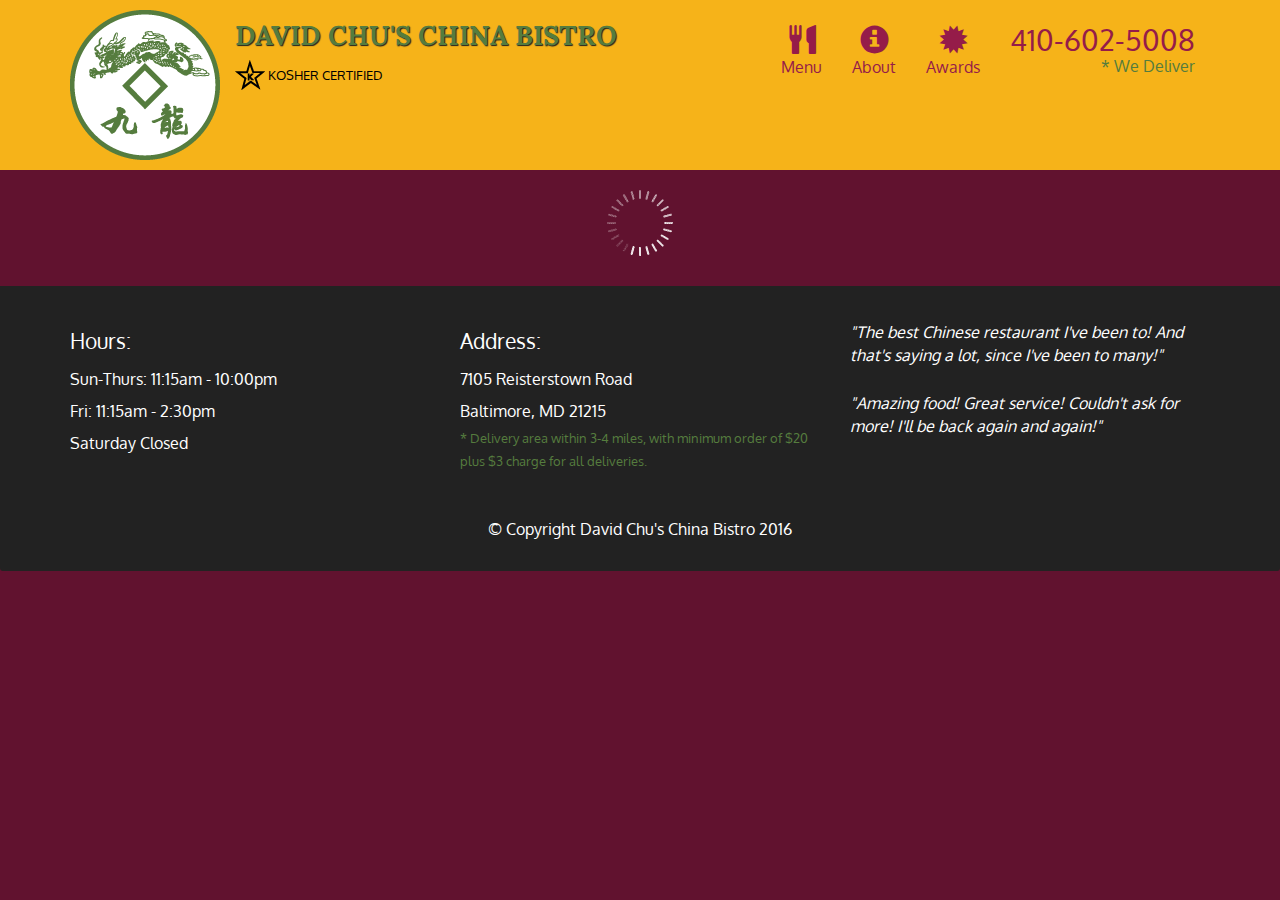
<file: Module5/index.html>
<!doctype html>
<html lang="en">
  <head>
    <meta charset="utf-8">
    <meta http-equiv="X-UA-Compatible" content="IE=edge">
    <meta name="viewport" content="width=device-width, initial-scale=1">
    <title>David Chu's China Bistro</title>
    <link rel="stylesheet" href="css/bootstrap.min.css">
    <link rel="stylesheet" href="css/styles.css">
    <link href='https://fonts.googleapis.com/css?family=Oxygen:400,300,700' rel='stylesheet' type='text/css'>
    <link href='https://fonts.googleapis.com/css?family=Lora' rel='stylesheet' type='text/css'>
  </head>
<body>
  <header>
    <nav id="header-nav" class="navbar navbar-default">
      <div class="container">
        <div class="navbar-header">
          <a href="index.html" class="pull-left visible-md visible-lg">
            <div id="logo-img" alt="Logo image"></div>
          </a>

          <div class="navbar-brand">
            <a href="index.html"><h1>David Chu's China Bistro</h1></a>
            <p>
              <img src="images/star-k-logo.png" alt="Kosher certification">
              <span>Kosher Certified</span>
            </p>
          </div>

          <button id="navbarToggle" type="button" class="navbar-toggle collapsed" data-toggle="collapse" data-target="#collapsable-nav" aria-expanded="false">
            <span class="sr-only">Toggle navigation</span>
            <span class="icon-bar"></span>
            <span class="icon-bar"></span>
            <span class="icon-bar"></span>
          </button>
        </div>
        
        <div id="collapsable-nav" class="collapse navbar-collapse">
           <ul id="nav-list" class="nav navbar-nav navbar-right">
            <li id="navHomeButton" class="visible-xs active">
              <a href="index.html">
                <span class="glyphicon glyphicon-home"></span> Home</a>
            </li>
            <li id="navMenuButton">
              <a href="#" onclick="$dc.loadMenuCategories();">
                <span class="glyphicon glyphicon-cutlery"></span><br class="hidden-xs"> Menu</a>
            </li>
            <li>
              <a href="#">
                <span class="glyphicon glyphicon-info-sign"></span><br class="hidden-xs"> About</a>
            </li>
            <li>
              <a href="#">
                <span class="glyphicon glyphicon-certificate"></span><br class="hidden-xs"> Awards</a>
            </li>
            <li id="phone" class="hidden-xs">
              <a href="tel:410-602-5008">
                <span>410-602-5008</span></a><div>* We Deliver</div>
            </li>
          </ul><!-- #nav-list -->
        </div><!-- .collapse .navbar-collapse -->
      </div><!-- .container -->
    </nav><!-- #header-nav -->
  </header>

  <div id="call-btn" class="visible-xs">
    <a class="btn" href="tel:410-602-5008">
    <span class="glyphicon glyphicon-earphone"></span>
    410-602-5008
    </a>
  </div>
  <div id="xs-deliver" class="text-center visible-xs">* We Deliver</div>

  <div id="main-content" class="container"></div>

  <footer class="panel-footer">
    <div class="container">
      <div class="row">
        <section id="hours" class="col-sm-4">
          <span>Hours:</span><br>
          Sun-Thurs: 11:15am - 10:00pm<br>
          Fri: 11:15am - 2:30pm<br>
          Saturday Closed
          <hr class="visible-xs">
        </section>
        <section id="address" class="col-sm-4">
          <span>Address:</span><br>
          7105 Reisterstown Road<br>
          Baltimore, MD 21215
          <p>* Delivery area within 3-4 miles, with minimum order of $20 plus $3 charge for all deliveries.</p>
          <hr class="visible-xs">
        </section>
        <section id="testimonials" class="col-sm-4">
          <p>"The best Chinese restaurant I've been to! And that's saying a lot, since I've been to many!"</p>
          <p>"Amazing food! Great service! Couldn't ask for more! I'll be back again and again!"</p>
        </section>
      </div>
      <div class="text-center">&copy; Copyright David Chu's China Bistro 2016</div>
    </div>
  </footer>

  <!-- jQuery (Bootstrap JS plugins depend on it) -->
  <script src="js/jquery-2.1.4.min.js"></script>
  <script src="js/bootstrap.min.js"></script>
  <script src="js/ajax-utils.js"></script>
  <script src="js/script.js"></script>
</body>
</html>
</file>
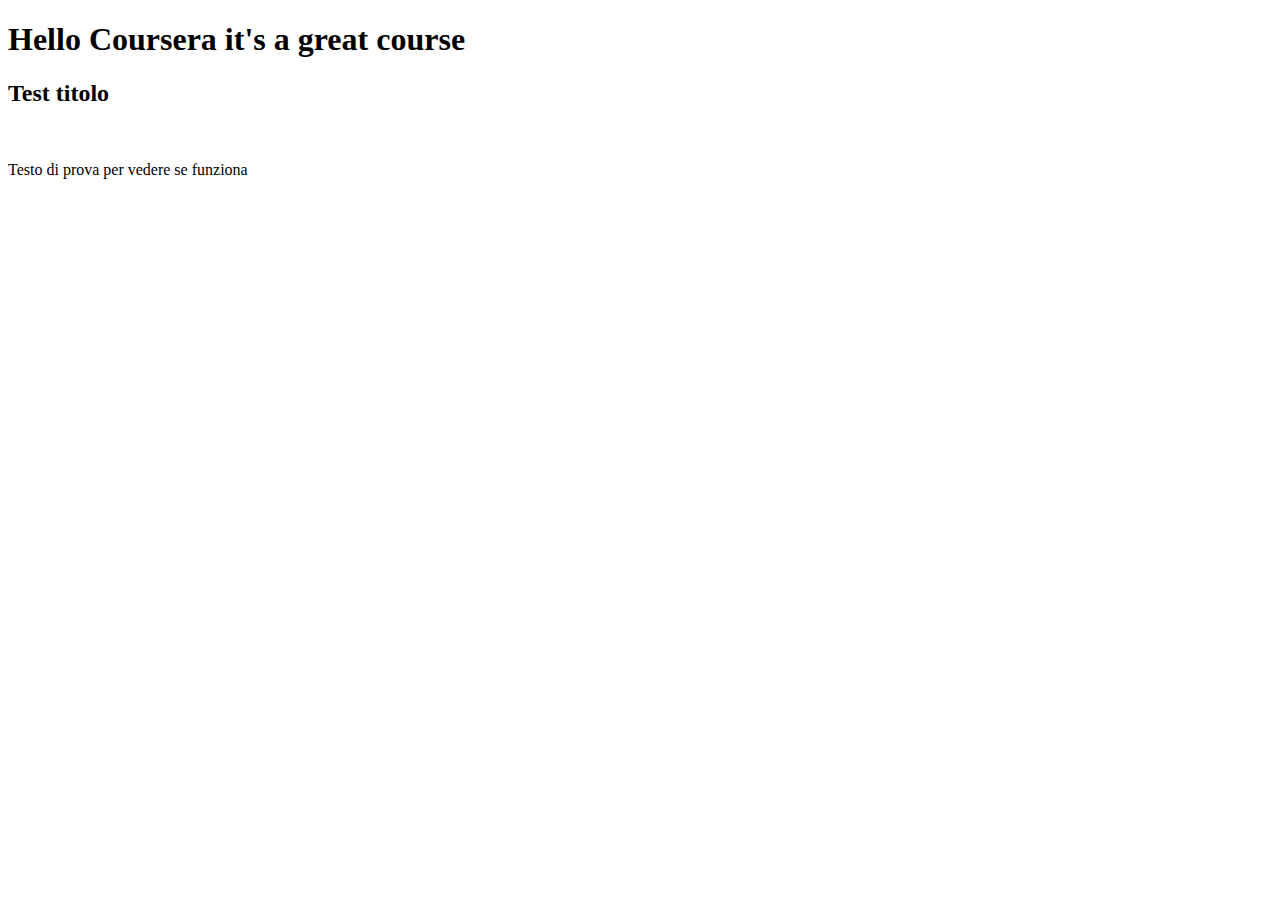
<file: site/index.html>
<!DOCTYPE html>
<html lang="en" dir="ltr">
  <head>
    <meta charset="utf-8">
    <title>Hello Coursera</title>
  </head>
  <body>
    <h1>Hello Coursera it's a great course</h1>
    <h2>Test titolo</h2>
    <br>
    <p>Testo di prova per vedere se funziona 
    </p>
  </body>
</html>
</file>
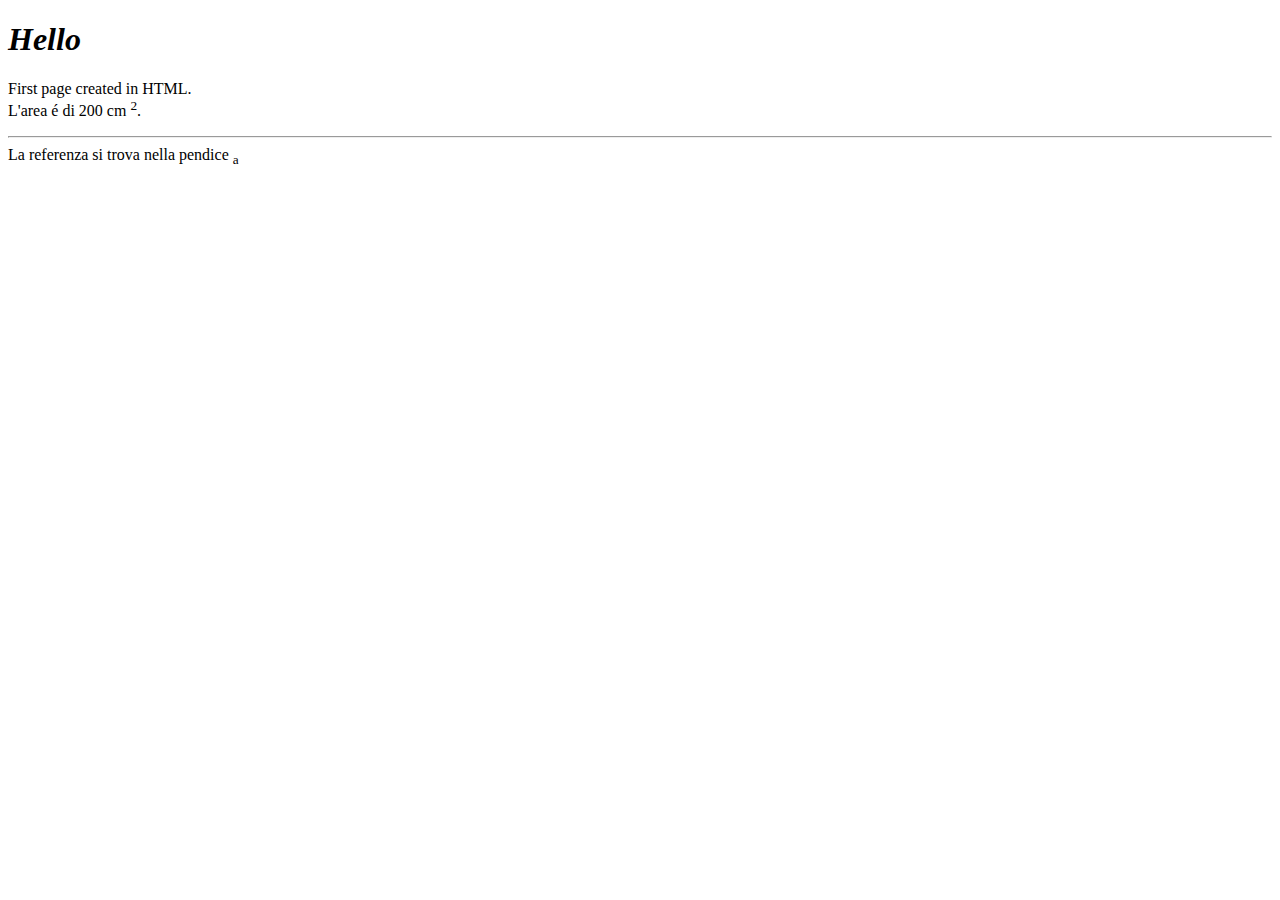
<file: UM/1.05/index.html>
<!DOCTYPE html>
<html lang="en" dir="ltr">

<head>
  <meta charset="utf-8">
  <title>My first page</title>
</head>

<body>
  <h1> <i>Hello </i> </h1>
  <p>First page created in HTML.<br>
    L'area é di 200 cm <sup>2</sup>.<hr>
    La referenza si trova nella pendice <sub>a</sub></p>

</body>

</html>
</file>
<file: Module5/css/styles.css>
body {
  font-size: 16px;
  color: #fff;
  background-color: #61122f;
  font-family: 'Oxygen', sans-serif;
}

/** HEADER **/
#header-nav {
  background-color: #f6b319;
  border-radius: 0;
  border: 0;
}

#logo-img {
  background: url('../images/restaurant-logo_large.png') no-repeat;
  width: 150px;
  height: 150px;
  margin: 10px 15px 10px 0;
}

.navbar-brand {
  padding-top: 25px;
}
.navbar-brand h1 { /* Restaurant name */
  font-family: 'Lora', serif;
  color: #557c3e;
  font-size: 1.5em;
  text-transform: uppercase;
  font-weight: bold;
  text-shadow: 1px 1px 1px #222;
  margin-top: 0;
  margin-bottom: 0;
  line-height: .75;
}
.navbar-brand a:hover, .navbar-brand a:focus {
  text-decoration: none;
}
.navbar-brand p { /* Kosher cert */
  color: #000;
  text-transform: uppercase;
  font-size: .7em;
  margin-top: 15px;
}
.navbar-brand p span { /* Star-K */
  vertical-align: middle;
}

#nav-list {
  margin-top: 10px;
}
#nav-list a {
  color: #951C49;
  text-align: center;
}
#nav-list a:hover {
  background: #E7E7E7;
}
#nav-list a span {
  font-size: 1.8em;
}

#phone {
  margin-top: 5px;
}
#phone a { /* Phone number */
  text-align: right;
  padding-bottom: 0;
}
#phone div { /* We Deliver */
  color: #557c3e;
  text-align: right;
  padding-right: 15px;
}

.navbar-header button.navbar-toggle, .navbar-header .icon-bar {
  border: 1px solid #61122f;
}
.navbar-header button.navbar-toggle {
  clear: both;
  margin-top: -30px;
}
/* END HEADER */

/* FOOTER */
.panel-footer {
  margin-top: 30px;
  padding-top: 35px;
  padding-bottom: 30px;
  background-color: #222;
  border-top: 0;
}
.panel-footer div.row {
  margin-bottom: 35px;
}
#hours, #address {
  line-height: 2;
}
#hours > span, #address > span {
  font-size: 1.3em;
}
#address p {
  color: #557c3e;
  font-size: .8em;
  line-height: 1.8;
}
#testimonials {
  font-style: italic;
}
#testimonials p:nth-child(2) {
  margin-top: 25px;
}
/* END FOOTER */



/* HOME PAGE */
.container .jumbotron {
  box-shadow: 0 0 50px #3F0C1F;
  border: 2px solid #3F0C1F;
}

#menu-tile, #specials-tile, #map-tile {
  height: 250px;
  width: 100%;
  margin-bottom: 15px;
  position: relative;
  border: 2px solid #3F0C1F;
  overflow: hidden;
}
#menu-tile:hover, #specials-tile:hover, #map-tile:hover {
  box-shadow: 0 1px 5px 1px #cccccc;
}
#menu-tile {
  background: url('../images/menu-tile.jpg') no-repeat;
  background-position: center;
}
#specials-tile {
  background: url('../images/specials-tile.jpg') no-repeat;
  background-position: center;
}
#menu-tile span, #specials-tile span, #map-tile span {
  position: absolute;
  bottom: 0;
  right: 0;
  width: 100%;
  text-align: center;
  font-size: 1.6em;
  text-transform: uppercase;
  background-color: #000;
  color: #fff;
  opacity: .8;
}
/* END HOME PAGE */

/* MENU CATEGORIES PAGE */
.category-tile { 
  position: relative;
  border: 2px solid #3F0C1F;
  overflow: hidden;
  width: 200px;
  height: 200px;
  margin: 0 auto 15px;
}
.category-tile span {
  position: absolute;
  bottom: 0;
  right: 0;
  width: 100%;
  text-align: center;
  font-size: 1.2em;
  text-transform: uppercase;
  background-color: #000;
  color: #fff;
  opacity: .8;
}
.category-tile:hover {
  box-shadow: 0 1px 5px 1px #cccccc;
}

#menu-categories-title + div {
  margin-bottom: 50px;
}
/* END MENU CATEGORIES PAGE */

/* SINGLE CATEGORY PAGE */
.menu-item-tile {
  margin-bottom: 25px;
}
.menu-item-tile hr {
  width: 80%;
}
.menu-item-tile .menu-item-price {
  font-size: 1.1em;
  text-align: right;
  margin-top: -15px;
  margin-right: -15px;
}
.menu-item-tile .menu-item-price span {
  font-size: .6em;
}
.menu-item-photo {
  position: relative;
  border: 2px solid #3F0C1F; 
  overflow: hidden;
  padding: 0;
  margin-right: -15px;
  margin-left: auto;
  margin-bottom: 20px;
  max-width: 250px;
}
.menu-item-photo div {
  position: absolute;
  bottom: 0;
  right: 0;
  width: 80px;
  background-color: #557c3e;
  text-align: center;
}
.menu-item-description {
  padding-right: 30px;
}
h3.menu-item-title {
  margin: 0 0 10px;
}
.menu-item-details {
  font-size: .9em;
  font-style: italic;
}
/* END SINGLE CATEGORY PAGE */


/********** Large devices only **********/
@media (min-width: 1200px) {
  .container .jumbotron {
    background: url('../images/jumbotron_1200.jpg') no-repeat;
    height: 675px;
  }
}

/********** Medium devices only **********/
@media (min-width: 992px) and (max-width: 1199px) {
  /* Header */
  #logo-img {
    background: url('../images/restaurant-logo_medium.png') no-repeat;
    width: 100px;
    height: 100px;
    margin: 5px 5px 5px 0;
  }
  /* End Header */

  /* Home Page */
  .container .jumbotron {
    background: url('../images/jumbotron_992.jpg') no-repeat;
    height: 558px;
  }
  /* End Home Page */
}

/********** Small devices only **********/
@media (min-width: 768px) and (max-width: 991px) {
  /* Home Page */
  .container .jumbotron {
    background: url('../images/jumbotron_768.jpg') no-repeat;
    height: 432px;
  }
  /* End Home Page */
}

/********** Extra small devices only **********/
@media (max-width: 767px) {
  /* Header */
  .navbar-brand {
    padding-top: 10px;
    height: 80px;
  }
  .navbar-brand h1 { /* Restaurant name */
    padding-top: 10px;
    font-size: 5vw; /* 1vw = 1% of viewport width */
  }
  .navbar-brand p { /* Kosher cert */
    font-size: .6em;
    margin-top: 12px;
  }
  .navbar-brand p img { /* Star-K */
    height: 20px;
  }

  #collapsable-nav a { /* Collapsed nav menu text */
    font-size: 1.2em;
  }
  #collapsable-nav a span { /* Collapsed nav menu glyph */
    font-size: 1em;
    margin-right: 5px;
  }

  #call-btn > a {
    font-size: 1.5em;
    display: block;
    margin: 0 20px;
    padding: 10px;
    border: 2px solid #fff;
    background-color: #f6b319;
    color: #951c49;
  }
  #xs-deliver {
    margin-top: 5px;
    font-size: .7em;
    letter-spacing: .1em;
    text-transform: uppercase;
  }
  /* End Header */

  /* Footer */
  .panel-footer section {
    margin-bottom: 30px;
    text-align: center;
  }
  .panel-footer section:nth-child(3) {
    margin-bottom: 0; /* margin already exists on the whole row */
  }
  .panel-footer section hr {
    width: 50%;
  }
  /* End Footer */

  /* Home Page */
  .container .jumbotron {
    margin-top: 30px;
    padding: 0;
  }
  #menu-tile, #specials-tile {
    width: 360px;
    margin: 0 auto 15px;
  }

  .menu-item-photo {
    margin-right: auto;
  }
  .menu-item-tile .menu-item-price {
    text-align: center;
  }
  .menu-item-description {
    text-align: center;;
  }
}


/********** Super extra small devices Only :-) (e.g., iPhone 4) **********/
@media (max-width: 479px) {
  /* Header */
  .navbar-brand h1 { /* Restaurant name */
    padding-top: 5px;
    font-size: 6vw;
  }
  /* End Header */
  
  /* Home page */
  #menu-tile, #specials-tile {
    width: 280px;
    margin: 0 auto 15px;
  }

  .col-xxs-12 {
    position: relative;
    min-height: 1px;
    padding-right: 15px;
    padding-left: 15px;
    float: left;
    width: 100%;
  }
}
</file>
